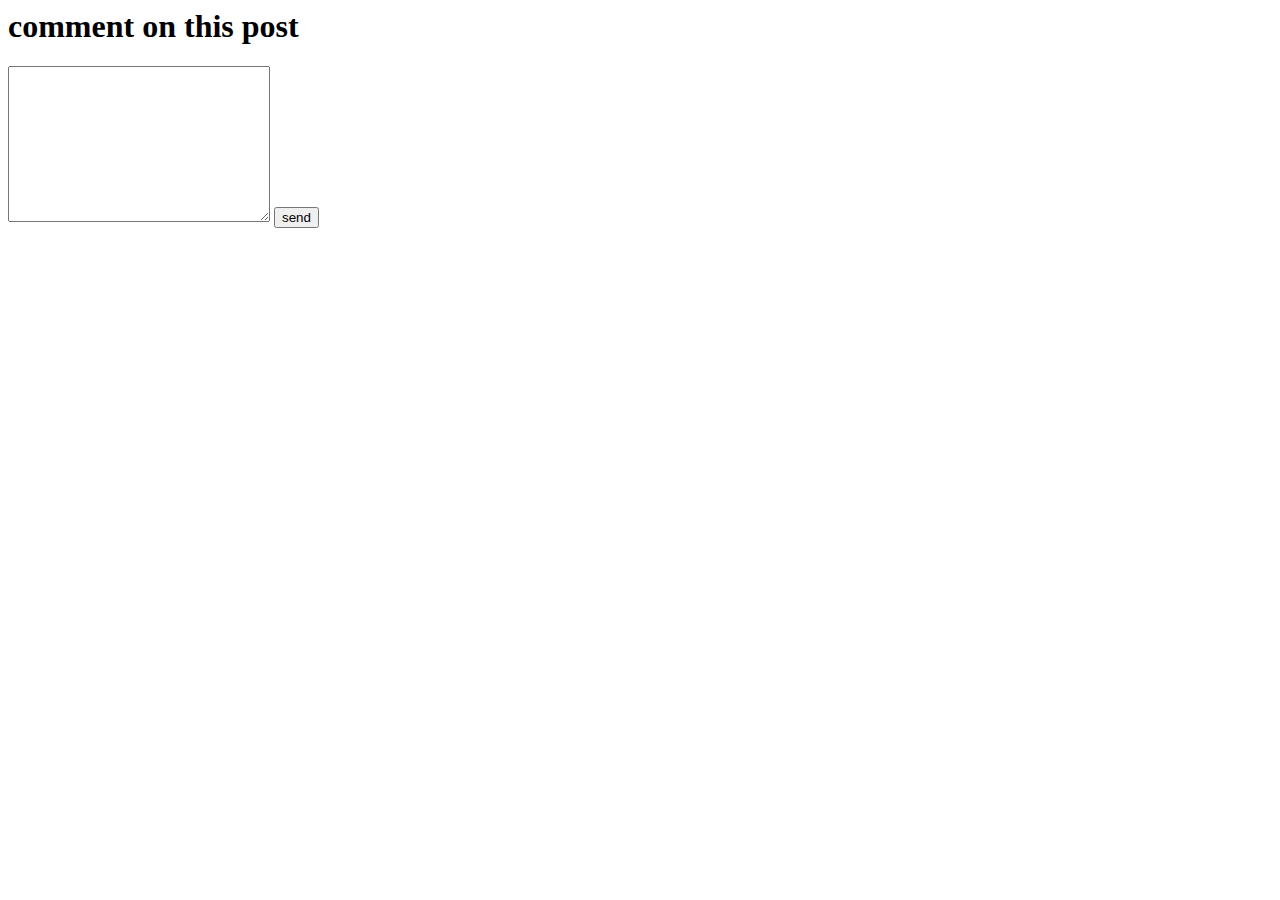
<file: app/templates/create_comment.html>
<html lang="en">
<head>
    <meta charset="UTF-8">
    <meta http-equiv="X-UA-Compatible" content="IE=edge">
    <meta name="viewport" content="width=device-width, initial-scale=1.0">
    <title>Document</title>
</head>
<body>
    <h1>comment on this post</h1>
    <form action="/comment/create/{{post_id}}" method="POST" id="c_form">
        <textarea name="lrg_mp" id="" cols="30" rows="10" form="c_form"></textarea>
        <input type="submit" value="send">
    </form>
</body>
</html>
</file>
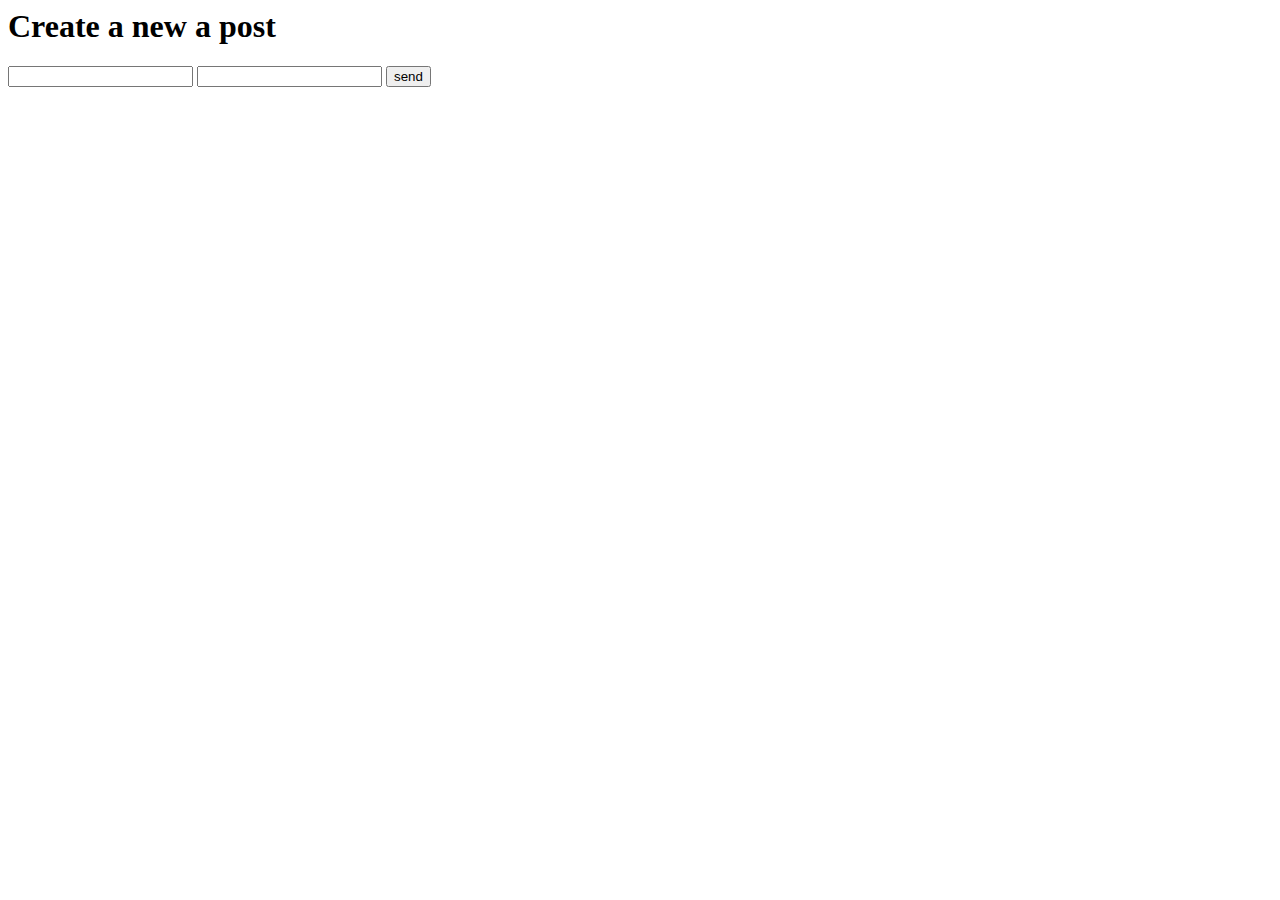
<file: app/templates/create_post.html>
<html lang="en">
<head>
    <meta charset="UTF-8">
    <meta http-equiv="X-UA-Compatible" content="IE=edge">
    <meta name="viewport" content="width=device-width, initial-scale=1.0">
    <title>Document</title>
</head>
<body>
    <h1>Create a new a post</h1>
    <form action="/post/create/{{topic_id}}" method="POST">
        <input type="text" name="title" id="title">
        <input type="text" name="wrds" id="wrds">
        <input type="submit" value="send">

    </form>
</body>
</html>
</file>
